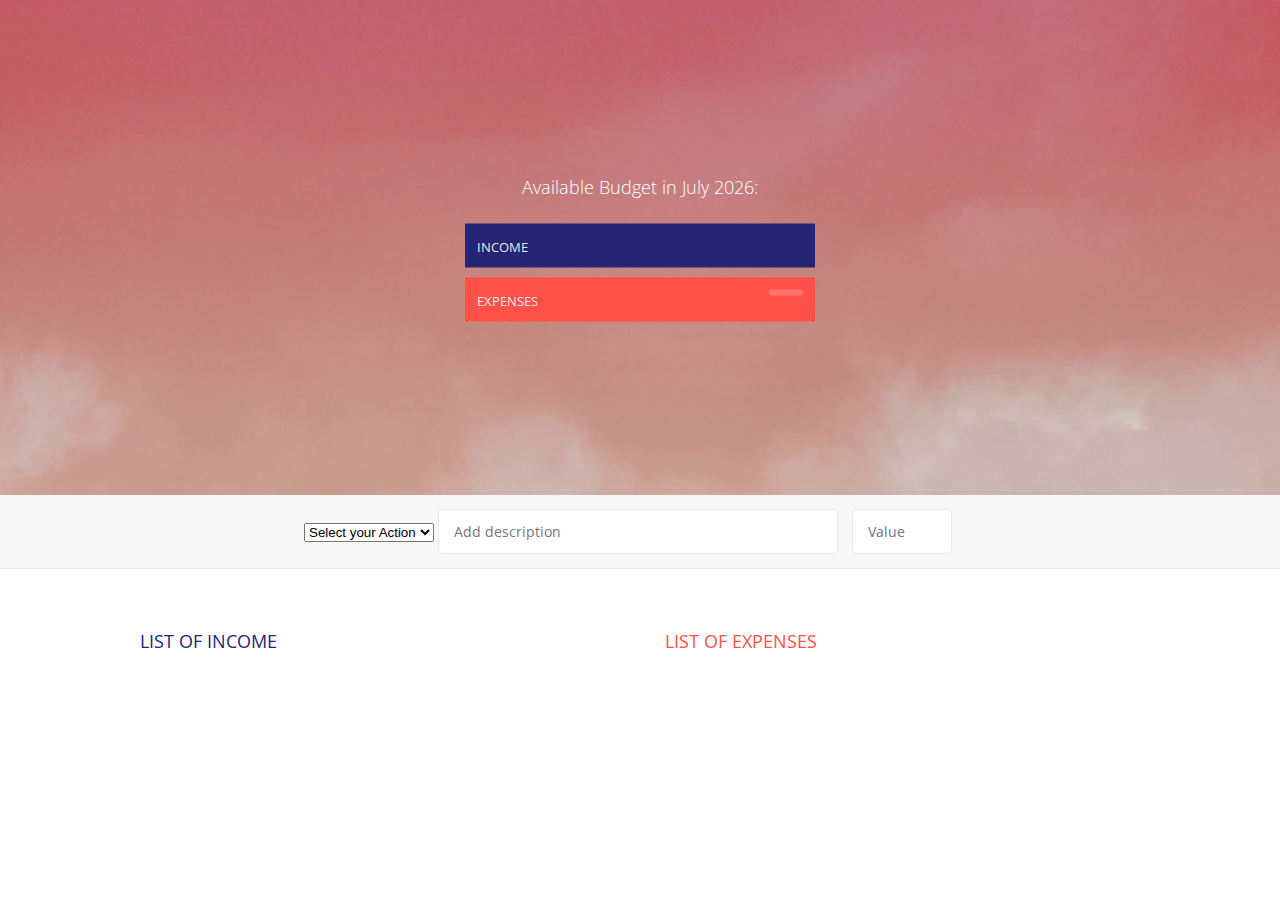
<file: starter/index.html>
<!DOCTYPE html>
<html lang="en">

<head>
    <meta charset="UTF-8">
    <link href="https://fonts.googleapis.com/css?family=Open+Sans:100,300,400,600" rel="stylesheet" type="text/css">
    <link href="http://code.ionicframework.com/ionicons/2.0.1/css/ionicons.min.css" rel="stylesheet" type="text/css">
    <link type="text/css" rel="stylesheet" href="style.css">
    <title>My Budget App</title>
</head>

<body>

    <div class="top">
        <div class="budget">
            <div class="budget__title">
                Available Budget in <span id="budget__title--month"></span>:
            </div>

            <div class="budget__value" ><p id="budget__value"></p></div>

            <div class="budget__income clearfix">
                <div class="budget__income--text">Income</div>
                <div class="right">
                    <div class="budget__income--value"><p id="budget__income--value" ></p></div>
                    
                    <div class="budget__income--percentage"><p id="budget__income--percentage"></p></div>
                </div>
            </div>

            <div class="budget__expenses clearfix">
                <div class="budget__expenses--text">Expenses</div>
                <div class="right clearfix">
                    <div class="budget__expenses--value"><p id='budget__expenses--value'></p></div>
                    <div class="budget__expenses--percentage"><p id="budget__expenses--percentage"></p></div>
                </div>
            </div>
        </div>
    </div>



    <div class="bottom">
        <div class="add">
            <div class="add__container">
                <select id="add__type">
                    <option value-="place">Select your Action</option>
                    <option value="inc" > + </option>
                    <option value="exp"> - </option>
                </select>
                <input id="description" type="text" class="add__description" placeholder="Add description">
                <input id="value" type="number" class="add__value" placeholder="Value">
                <button id="add__btn" class="add__btn"><i class="ion-ios-checkmark-outline"></i></button>
            </div>
        </div>

        <div class="container clearfix">
            <div  class="income">
                <h2 class="icome__title">List of Income</h2>

                <div class="income__list">
                    <table id="income__table">
                    </table>

                </div>
            </div>



            <div class="expenses">
                <h2 class="expenses__title">List of Expenses</h2>

                <div class="expenses__list">
                    <table id="expense__table">
                    </table>

                </div>
            </div>
        </div>


    </div>
    <!-- <script src="controllers/yourController.js"></script> -->
    <script src="index.js"></script>
</body>

</html>
</file>
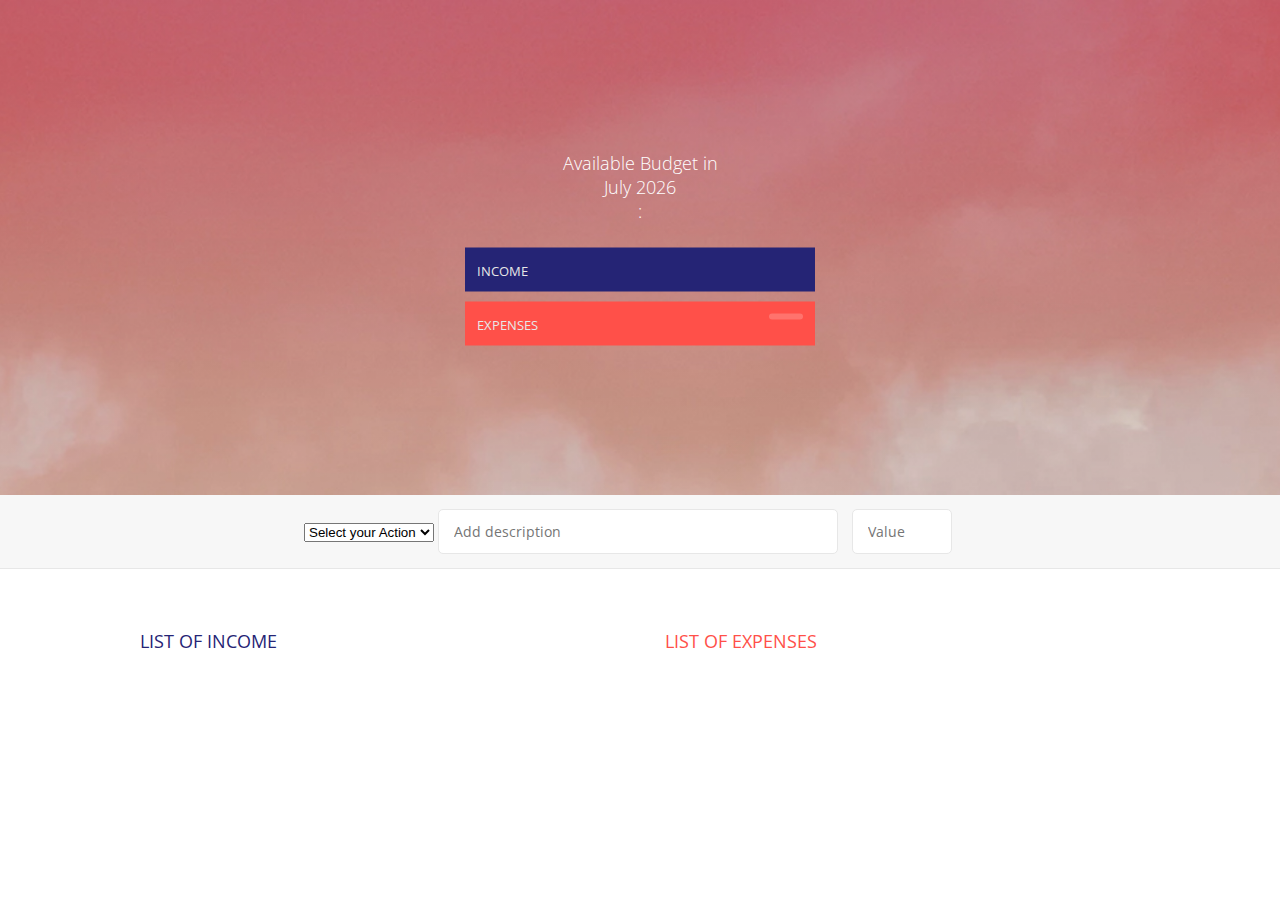
<file: starter/newFormat.html>
<!DOCTYPE html>
<html lang="en">

<head>
    <meta charset="UTF-8">
    <link href="https://fonts.googleapis.com/css?family=Open+Sans:100,300,400,600" rel="stylesheet" type="text/css">
    <link href="http://code.ionicframework.com/ionicons/2.0.1/css/ionicons.min.css" rel="stylesheet" type="text/css">
    <link type="text/css" rel="stylesheet" href="style.css">
    <title>My Budget App</title>
</head>

<body>

    <div class="top">
        <div class="budget">
            <div class="budget__title">
                Available Budget in <span class="budget__title--month"></span><p id="budget__title--month"></p></span>:
            </div>

            <div class="budget__value" ><p id="budget__value"></p></div>

            <div class="budget__income clearfix">
                <div class="budget__income--text">Income</div>
                <div class="right">
                    <div class="budget__income--value"><p id="budget__income--value" ></p></div>
                    
                    <div class="budget__income--percentage"><p id="budget__income--percentage"></p></div>
                </div>
            </div>

            <div class="budget__expenses clearfix">
                <div class="budget__expenses--text">Expenses</div>
                <div class="right clearfix">
                    <div class="budget__expenses--value"><p id='budget__expenses--value'></p></div>
                    <div class="budget__expenses--percentage"><p id="budget__expenses--percentage"></p></div>
                </div>
            </div>
        </div>
    </div>



    <div class="bottom">
        <div class="add">
            <div class="add__container">
                <select id="add__type">
                    <option value-="place">Select your Action</option>
                    <option value="inc" > + </option>
                    <option value="exp"> - </option>
                </select>
                <input id="description" type="text" class="add__description" placeholder="Add description">
                <input id="value" type="number" class="add__value" placeholder="Value">
                <button id="add__btn" class="add__btn"><i class="ion-ios-checkmark-outline"></i></button>
            </div>
        </div>

        <div class="container clearfix">
            <div  class="income">
                <h2 class="icome__title">List of Income</h2>

                <div class="income__list">
                    <table id="income__table">
                    </table>

                </div>
            </div>



            <div class="expenses">
                <h2 class="expenses__title">List of Expenses</h2>

                <div class="expenses__list">
                    <table id="expense__table">
                    </table>

                </div>
            </div>
        </div>


    </div>
    <!-- <script src="controllers/yourController.js"></script> -->
    <script src="newFormat.js"></script>
</body>

</html>
</file>
<file: starter/style.css>
/**********************************************
*** GENERAL
**********************************************/

* {
    margin: 0;
    padding: 0;
    box-sizing: border-box;
}

.clearfix::after {
    content: "";
    display: table;
    clear: both;
}

body {
    color: #555;
    font-family: Open Sans;
    font-size: 16px;
    position: relative;
    height: 100vh;
    font-weight: 400;
}

.right { float: right; }
.red { color: #FF5049 !important; }
.red-focus:focus { border: 1px solid #FF5049 !important; }

/**********************************************
*** TOP PART
**********************************************/

.top {
    height: 55vh;
    background-image: linear-gradient(rgba(0, 0, 0, 0.2), rgba(0, 0, 0, 0.1)), url(assets/back.jpg);
    background-size: cover;
    background-position: center;
    position: relative;
}

.budget {
    position: absolute;
    width: 350px;
    top: 50%;
    left: 50%;
    transform: translate(-50%, -50%);
    color: #fff;
}

.budget__title {
    font-size: 18px;
    text-align: center;
    margin-bottom: 10px;
    font-weight: 300;
}

.budget__value {
    font-weight: 300;
    font-size: 46px;
    text-align: center;
    margin-bottom: 25px;
    letter-spacing: 2px;
}

.budget__income,
.budget__expenses {
    padding: 12px;
    text-transform: uppercase;
}

.budget__income {
    margin-bottom: 10px;
    background-color: rgb(37, 36, 117);;
}

.budget__expenses {
    background-color: #FF5049;
}

.budget__income--text,
.budget__expenses--text {
    float: left;
    font-size: 13px;
    color: #e7e7e7;
    margin-top: 2px;
}

.budget__income--value,
.budget__expenses--value {
    letter-spacing: 1px;
    float: left;
}

.budget__income--percentage,
.budget__expenses--percentage {
    float: left;
    width: 34px;
    font-size: 11px;
    padding: 3px 0;
    margin-left: 10px;
}

.budget__expenses--percentage {
    background-color: rgba(255, 255, 255, 0.2);
    text-align: center;
    border-radius: 3px;
}


/**********************************************
*** BOTTOM PART
**********************************************/

/***** FORM *****/
.add {
    padding: 14px;
    border-bottom: 1px solid #e7e7e7;
    background-color: #f7f7f7;
}

.add__container {
    margin: 0 auto;
    text-align: center;
}

.add__type {
    width: 55px;
    border: 1px solid #e7e7e7;
    height: 44px;
    font-size: 18px;
    color: inherit;
    background-color: #fff;
    margin-right: 10px;
    font-weight: 300;
    transition: border 0.3s;
}

.add__description,
.add__value {
    border: 1px solid #e7e7e7;
    background-color: #fff;
    color: inherit;
    font-family: inherit;
    font-size: 14px;
    padding: 12px 15px;
    margin-right: 10px;
    border-radius: 5px;
    transition: border 0.3s;
}

.add__description { width: 400px;}
.add__value { width: 100px;}

.add__btn {
    font-size: 35px;
    background: none;
    border: none;
    color: rgb(37, 36, 117);;
    cursor: pointer;
    display: inline-block;
    vertical-align: middle;
    line-height: 1.1;
    margin-left: 10px;
}

.add__btn:active { transform: translateY(2px); }

.add__type:focus,
.add__description:focus,
.add__value:focus {
    outline: none;
    border: 1px solid rgb(37, 36, 117);;
}

.add__btn:focus { outline: none; }

/***** LISTS *****/
.container {
    width: 1000px;
    margin: 60px auto;
}

.income {
    float: left;
    width: 475px;
    margin-right: 50px;

}

.expenses {
    float: left;
    width: 475px;
}

h2 {
    text-transform: uppercase;
    font-size: 18px;
    font-weight: 400;
    margin-bottom: 15px;
}

.icome__title { color: rgb(37, 36, 117); }
.expenses__title { color: #FF5049; }

.item {
    padding: 13px;
    border-bottom: 1px solid #e7e7e7;
}

.item:first-child { border-top: 1px solid #e7e7e7; }  
.item:nth-child(even) { background-color: #f7f7f7; }

.item__description {
    float: left;
}

.item__value {
    float: left;
    transition: transform 0.3s;
}

.item__percentage {
    float: left;
    margin-left: 20px;
    transition: transform 0.3s;
    font-size: 11px;
    background-color: #FFDAD9;
    padding: 3px;
    border-radius: 3px;
    width: 32px;
    text-align: center;
}

.income .item__value,
.income .item__delete--btn {
    color: rgb(37, 36, 117);;
}

.expenses .item__value,
.expenses .item__percentage,
.expenses .item__delete--btn {
    color: #FF5049;
}


.item__delete {
    float: left;
}

.item__delete--btn {
    font-size: 22px;
    background: none;
    border: none;
    cursor: pointer;
    display: inline-block;
    vertical-align: middle;
    line-height: 1;
    display: none;
}

.item__delete--btn:focus { outline: none; }
.item__delete--btn:active { transform: translateY(2px); }

.item:hover .item__delete--btn { display: block; }
.item:hover .item__value { transform: translateX(-20px); }
.item:hover .item__percentage { transform: translateX(-20px); }


.unpaid {
    background-color: #FFDAD9 !important;
    cursor: pointer;
    color: #FF5049;

}
table {
    font-family: arial, sans-serif;
    border-collapse: collapse;
    width: 100%;
  }
#income__table,td{
    border: 1px solid #dddddd;
    text-align: center;
    
    padding: 8px;
    outline: none;
}
#expense__table,td{
    
    border: 1px solid #dddddd;
    text-align: center;
    
    padding: 8px;
    outline: none;
    
}
tr:nth-child(even) {
    background-color: #dddddd;
  }
#delete-button{
    color: #0f5735;
}
.unpaid .item__percentage { box-shadow: 0 2px 6px 0 rgba(0, 0, 0, 0.1); }
.unpaid:hover .item__description { font-weight: 900; }
</file>
